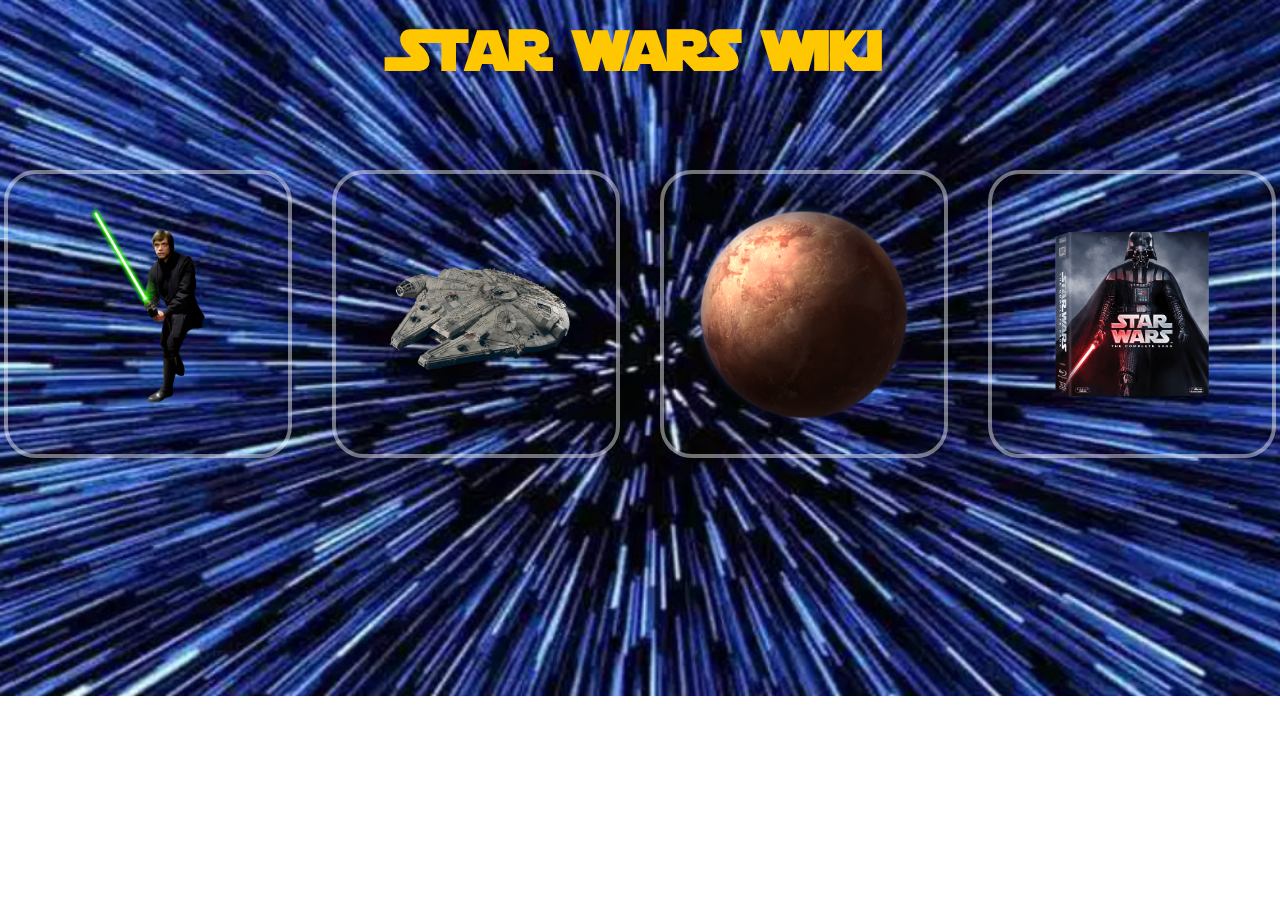
<file: index.html>
<!DOCTYPE html>
<html lang="en">
  <head>
    <meta charset="UTF-8" />
    <meta name="viewport" content="width=device-width, initial-scale=1.0" />
    <link rel="stylesheet" href="/css/reset.css" />
    <link rel="stylesheet" href="/css/variables.css" />
    <link rel="stylesheet" href="/css/style.css" />
    <link rel="stylesheet" href="/css/fonts.css" />
    <title>SWAPI: Main Page</title>
  </head>
  <body>
    <h1 class="header main">Star wars wiki</h1>

    <nav>
      <ul class="categories">
        <li>
          <a class="category characters" href="characters.html"
            ><img
              src="assets/images/index/luke_skywalker.png"
              alt="A character representing the character category"
          /></a>
        </li>

        <li>
          <a class="category vehicles" href="vehicles.html"
            ><img
              src="assets/images/index/milenium_falcon.png"
              alt="A spaceship representing the vehicles category"
          /></a>
        </li>

        <li>
          <a class="category planets" href="planets.html"
            ><img
              src="assets/images/index/sw_planet.png"
              alt="A planet representing the planets category"
          /></a>
        </li>

        <li>
          <a class="category movies" href="films.html"
            ><img
              src="assets/images/index/sw_complete_saga.png"
              alt="A dvd box set representing the films category"
          /></a>
        </li>
      </ul>
    </nav>

    <script src="js/app.js"></script>
  </body>
</html>
</file>
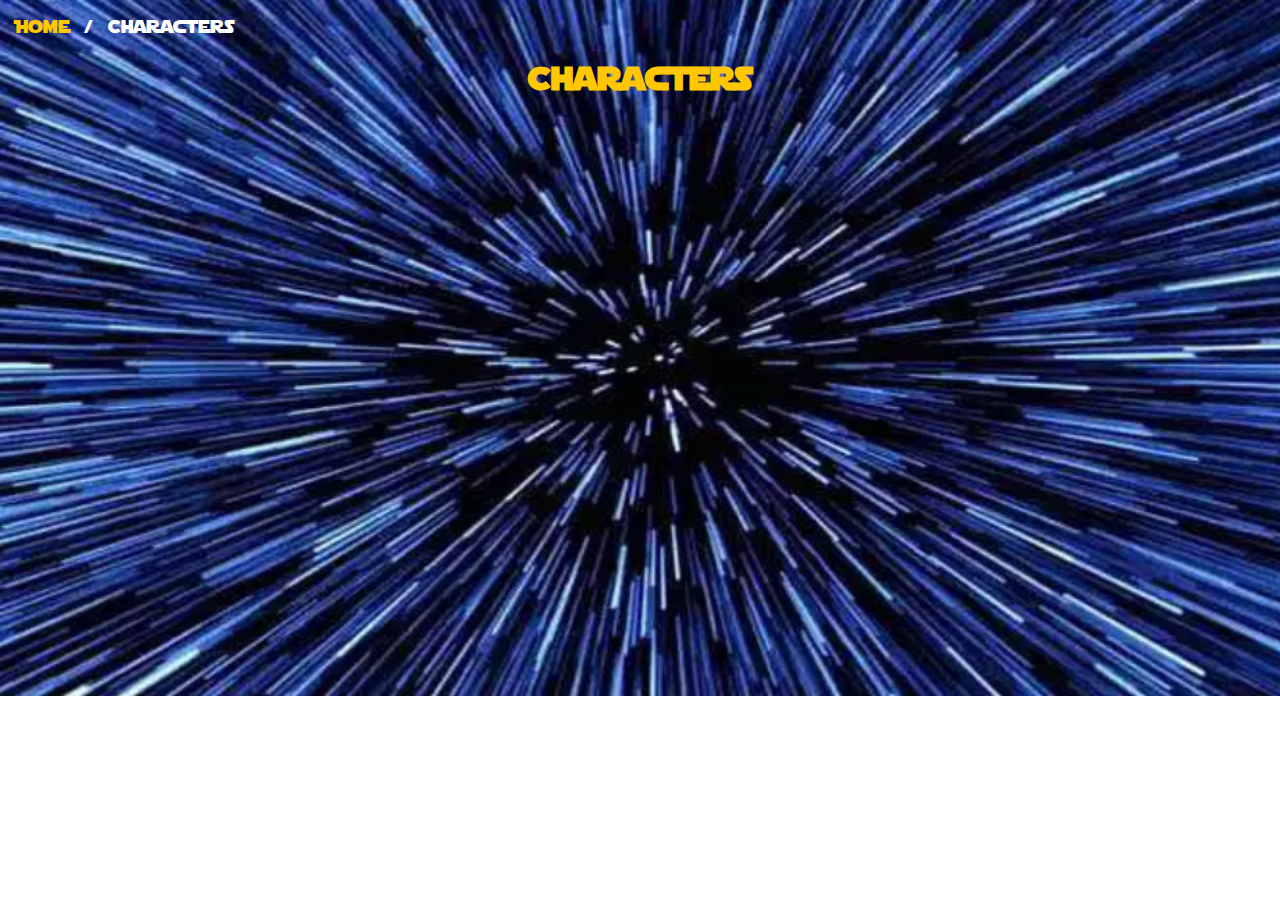
<file: characters.html>
<!DOCTYPE html>
<html lang="en">
  <head>
    <meta charset="UTF-8" />
    <meta name="viewport" content="width=device-width, initial-scale=1.0" />
    <link rel="stylesheet" href="/css/reset.css" />
    <link rel="stylesheet" href="/css/variables.css" />
    <link rel="stylesheet" href="/css/style.css" />
    <link rel="stylesheet" href="/css/fonts.css" />
    <title>Characters</title>
  </head>
  <body>
    <header>
      <span>
        <ul class="breadcrumb">
          <li><a href="index.html">Home</a></li>
          <li>Characters</li>
        </ul>
      </span>
      <h1 class="header characters">Characters</h1>
    </header>

    <div class="cards-container"></div>
    <script src="js/app.js"></script>
  </body>
</html>
</file>
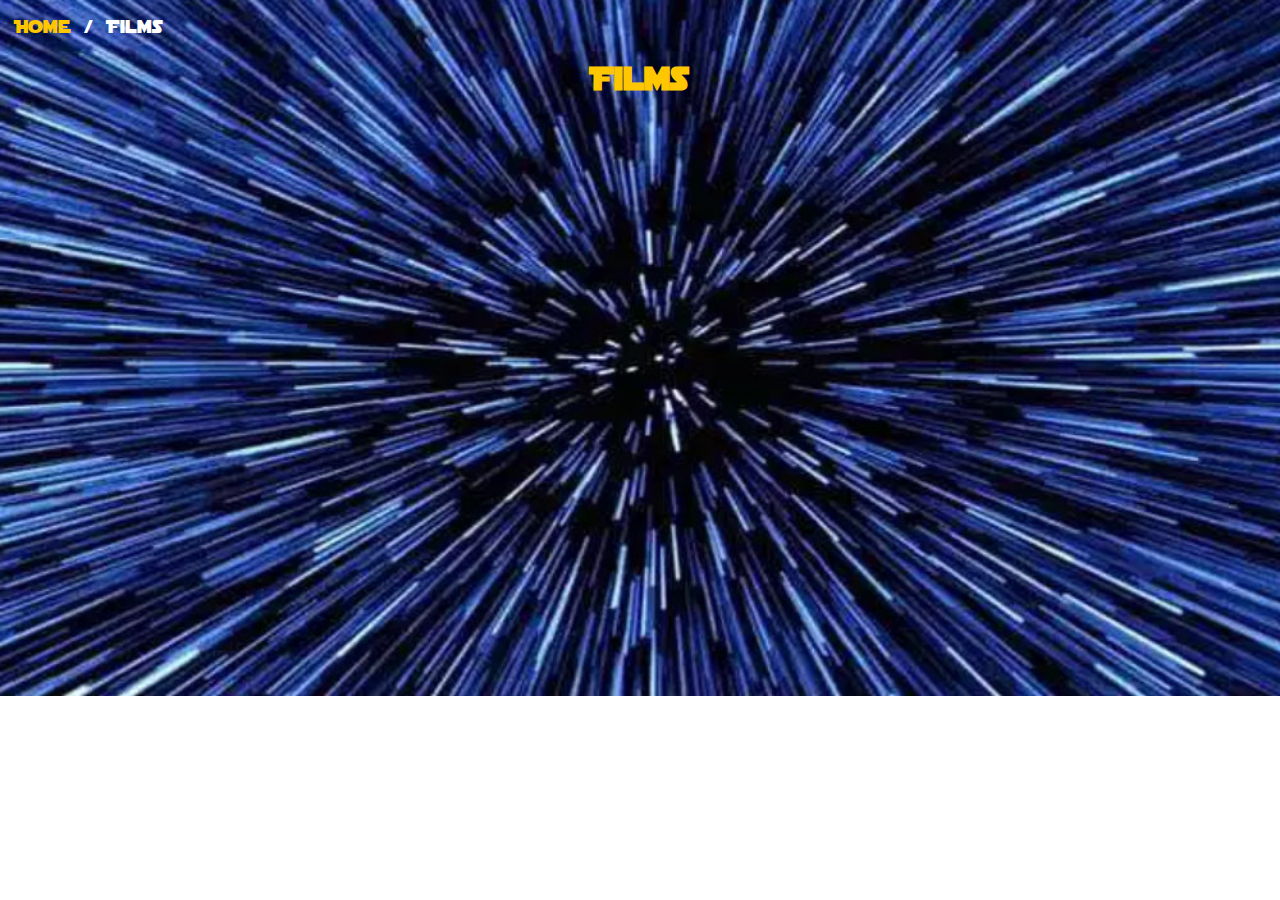
<file: films.html>
<!DOCTYPE html>
<html lang="en">
  <head>
    <meta charset="UTF-8" />
    <meta name="viewport" content="width=device-width, initial-scale=1.0" />
    <link rel="stylesheet" href="/css/reset.css" />
    <link rel="stylesheet" href="/css/variables.css" />
    <link rel="stylesheet" href="/css/style.css" />
    <link rel="stylesheet" href="/css/fonts.css" />
    <title>Films</title>
  </head>
  <body>
    <header>
      <span>
        <ul class="breadcrumb">
          <li><a href="index.html">Home</a></li>
          <li>Films</li>
        </ul>
      </span>
      <h1 class="header films">Films</h1>
    </header>

    <div class="cards-container"></div>
    <script src="js/app.js"></script>
  </body>
</html>
</file>
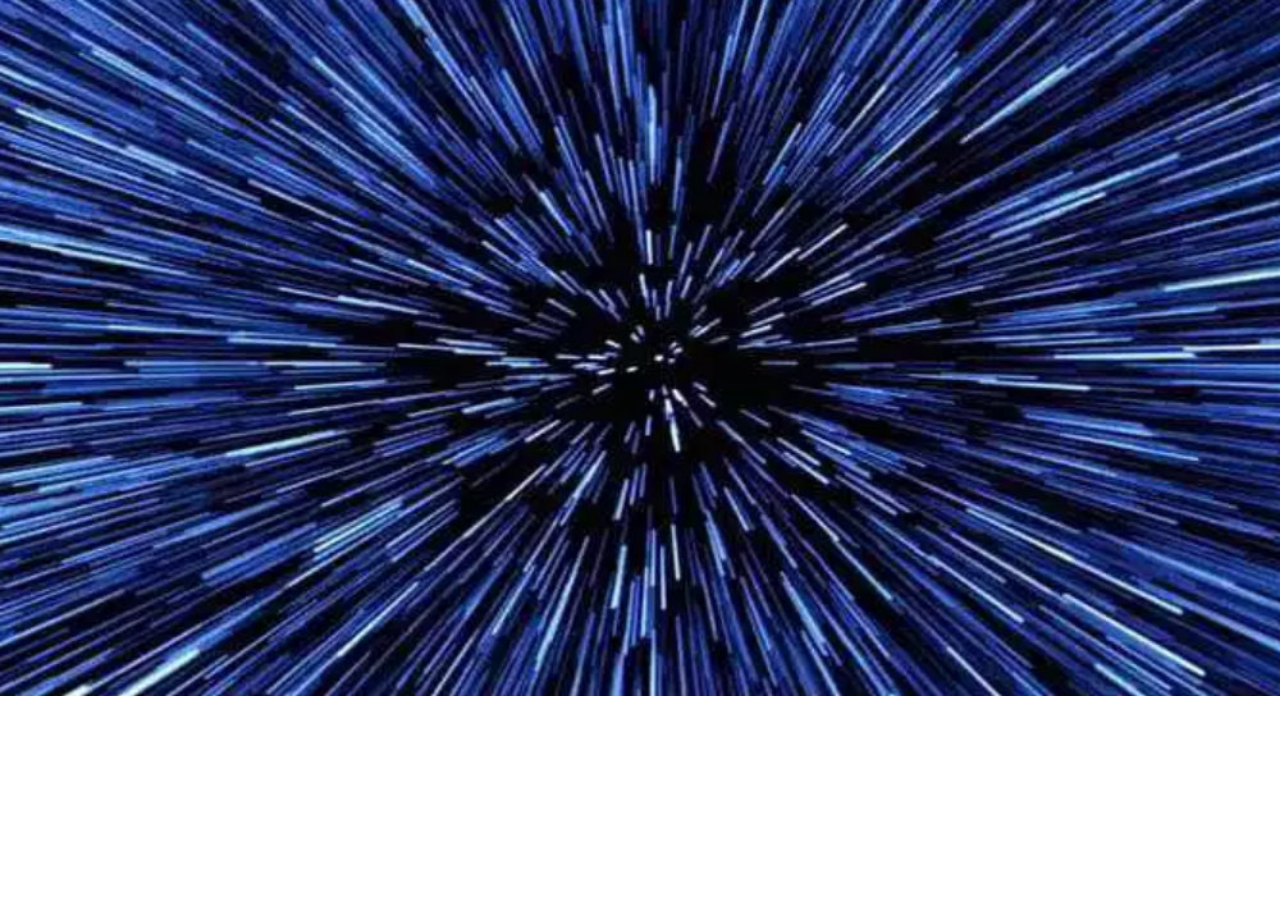
<file: people.html>
<!DOCTYPE html>
<html lang="en">
  <head>
    <meta charset="UTF-8" />
    <meta name="viewport" content="width=device-width, initial-scale=1.0" />
    <link rel="stylesheet" href="/css/reset.css" />
    <link rel="stylesheet" href="/css/variables.css" />
    <link rel="stylesheet" href="/css/style.css" />
    <link rel="stylesheet" href="/css/fonts.css" />
    <title>People</title>
  </head>
  <body>
    <script src="js/app.js"></script>
  </body>
</html>
</file>
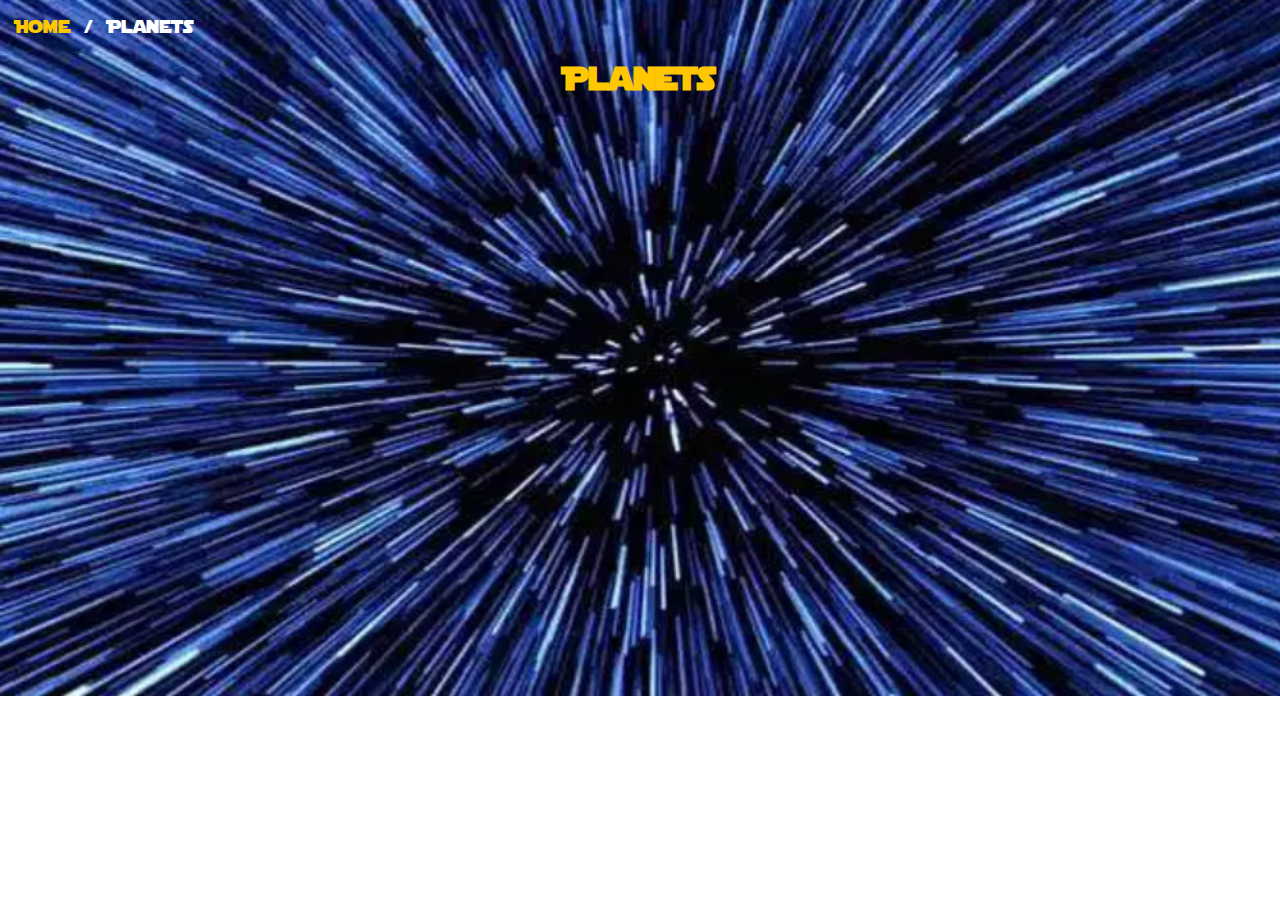
<file: planets.html>
<!DOCTYPE html>
<html lang="en">
  <head>
    <meta charset="UTF-8" />
    <meta name="viewport" content="width=device-width, initial-scale=1.0" />
    <link rel="stylesheet" href="/css/reset.css" />
    <link rel="stylesheet" href="/css/variables.css" />
    <link rel="stylesheet" href="/css/style.css" />
    <link rel="stylesheet" href="/css/fonts.css" />
    <title>Planets</title>
  </head>
  <body>
    <header>
      <span>
        <ul class="breadcrumb">
          <li><a href="index.html">Home</a></li>
          <li>Planets</li>
        </ul>
      </span>
      <h1 class="header planets">Planets</h1>
    </header>

    <div class="cards-container"></div>
    <script src="js/app.js"></script>
  </body>
</html>
</file>
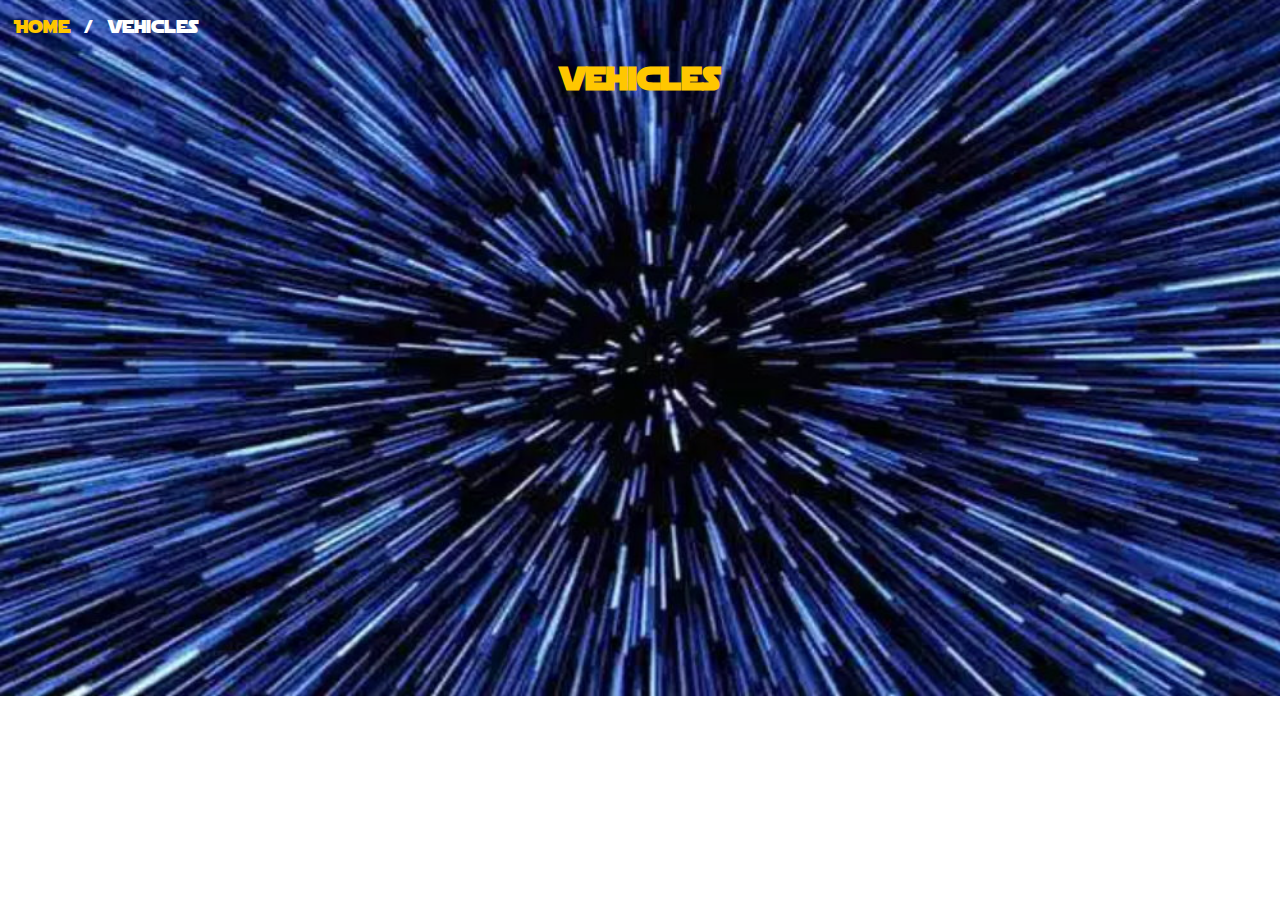
<file: vehicles.html>
<!DOCTYPE html>
<html lang="en">
  <head>
    <meta charset="UTF-8" />
    <meta name="viewport" content="width=device-width, initial-scale=1.0" />
    <link rel="stylesheet" href="/css/reset.css" />
    <link rel="stylesheet" href="/css/variables.css" />
    <link rel="stylesheet" href="/css/style.css" />
    <link rel="stylesheet" href="/css/fonts.css" />
    <title>Vehicles</title>
  </head>
  <body>
    <header>
      <span>
        <ul class="breadcrumb">
          <li><a href="index.html">Home</a></li>
          <li>vehicles</li>
        </ul>
      </span>
      <h1 class="header vehicles">vehicles</h1>
    </header>

    <div class="cards-container"></div>
    <script src="js/app.js"></script>
  </body>
</html>
</file>
<file: css/variables.css>
:root {
	--primary-color: #000;
	--secondary-color: #fff;
	--accent1: #FFC700;

	--font-size-base: 16px;
	--font-size-s: 0.3rem;
	--font-size-m: 1.5rem;
	--font-size-l: 2rem;
	--font-size-xl: 3.5rem;
}
</file>
<file: css/style.css>
*{
	font-style: var(--font-size-base);
}
body{
	width: 100%;
	background: url(/assets/images/index/hyperspace_sasws_1.jpg);
	background-repeat: no-repeat;
	background-size: cover;
}

/* LANDING PAGE */
.header{
	font-family: starJedi;
	color: var(--accent1);
	text-align: center;
}
.main{
	font-size: var(--font-size-xl);
	margin-bottom: 5rem;
}


.categories{
	display: flex;
	flex-flow: row wrap;
	gap: 2rem;
	justify-content: space-around;
	width: 100%;
}

.category{
	display: flex;
	justify-content: center;
	align-items: center;
	width: 18rem;
	height: 18rem;
	border: 4px solid #ffffff70;
	border-radius: 2rem;
}
.category:hover{
	border: 8px solid #ffffff;
}

.category img{
	max-height: 80%;
	max-width: 80%;
}

/* Category pages */

/* Style the list */
ul.breadcrumb {
	padding: 10px 16px;
	list-style: none;
	font-family: starJedi;
	color: var(--secondary-color);
 }
 
 /* Display list items side by side */
 ul.breadcrumb li {
	display: inline;
	font-size: 18px;
 }
 
 /* Add a slash symbol (/) before/behind each list item */
 ul.breadcrumb li+li:before {
	padding: 8px;
	color: var(--secondary-color);
	content: "/\00a0";
 }
 
 /* Add a color to all links inside the list */
 ul.breadcrumb li a {
	color: var(--accent1);
	text-decoration: none;
 }
 
 /* Add a color on mouse-over */
 ul.breadcrumb li a:hover {
	color: var(--secondary-color);
	text-decoration: underline;
 }

 /* Cards */
 .cards-container{
	display: flex;
	justify-content: center;
	flex-flow: row wrap;
	gap: 1rem;
	padding: 2rem;
	margin-top: 4rem;

 }
 .card-container{
	display: flex;
	flex-flow: column nowrap;
	justify-content: center;
	align-items: center;
	gap: 0.4rem;
	background: url(/assets/images/index/sw-background.jpeg);
	background-repeat: no-repeat;
	background-position: center;
	background-size: cover;
	height: 24.5rem;
	width: 15rem;
	padding: 0.8rem;
	border-radius: 0.375rem;
	border: 0.8rem solid #FFC700;
 }
 .card-image{
	background-color: rgb(186, 178, 178);
	height: 9rem;
	width: 100%;
	border-radius: 0.375rem 0.375rem 0rem 0rem;
 }

 .card-image img {
	height: 100%;
	width: 100%;
	object-fit: contain;
 }

 .card__description{
	display: flex;
	flex-direction: column;
	align-items: flex-start;
	height: 12rem;
	width: 100%;
	display: flex;
	gap: 0.5rem;
	padding: 0.75rem 0.5rem;
	background: rgba(62, 62, 62, 0.7);
	font-size: 14px;
	color: #ffffff;
 }
</file>
<file: css/fonts.css>
@font-face {
	font-family: starJedi;
	src: url(/assets/fonts/star_jedi/Starjedi.ttf);
}
@font-face {
	font-family: starJedi-hollow;
	src: url(/assets/fonts/star_jedi/);
}
@font-face {
	font-family: starJedi-rounded;
	src: url(/assets/fonts/star_jedi/StarJediRounded.ttf);
}
@font-face {
	font-family: inter;
	src: url(/assets/fonts/inter/Inter-Regular.ttf);
	font-weight: 400;
}
@font-face {
	font-family: inter;
	src: url(/assets/fonts/inter/Inter-Medium.ttf);
	font-weight: 600;
}
@font-face {
	font-family: inter;
	src: url(/assets/fonts/inter/Inter-Bold.ttf);
	font-weight: 900;
}
</file>
